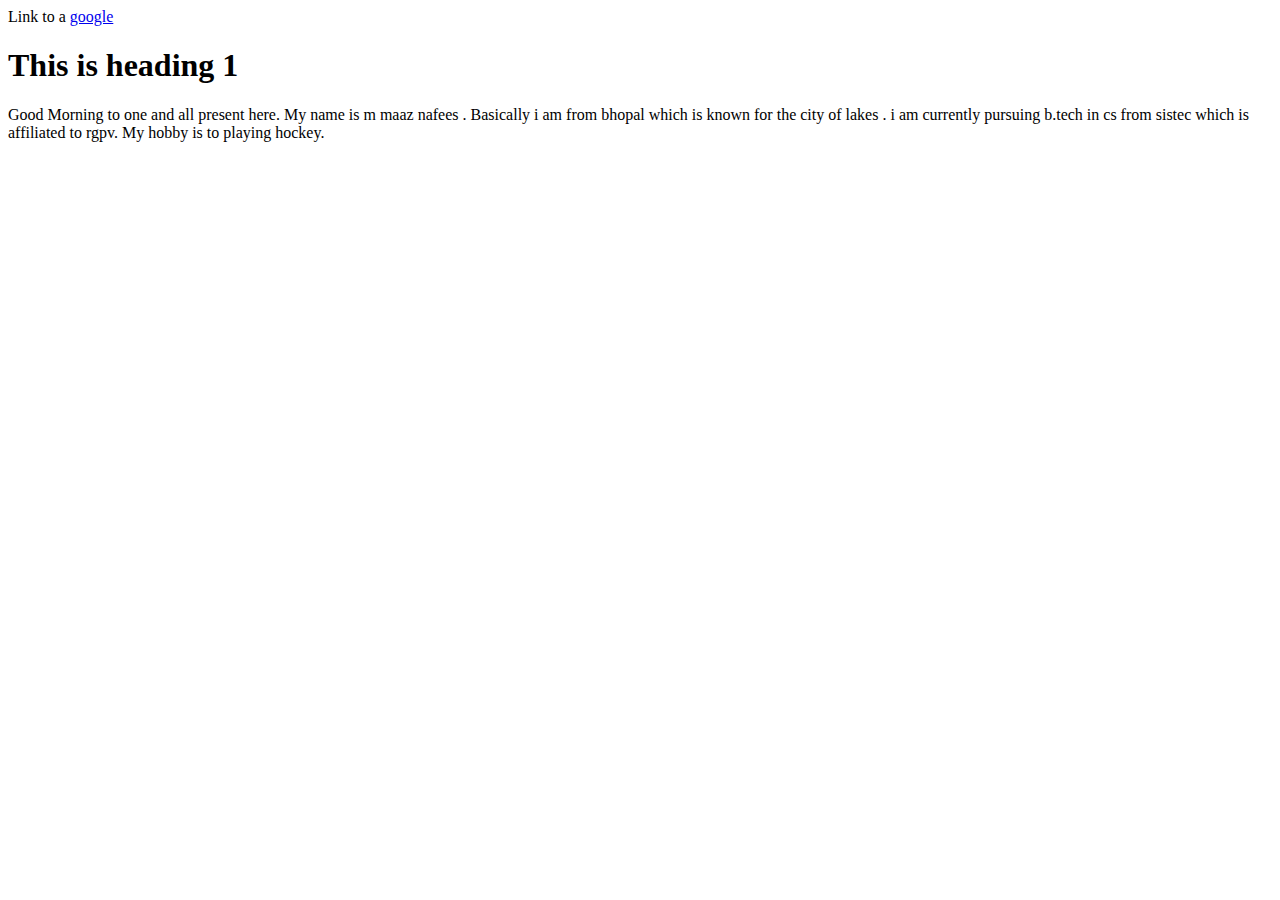
<file: 1index.html>
<html>
  <head></head>
  <body>
    <title>My first Website</title>
  </body>
  Link to a
  <a href="https://www.google.com/">google</a>
  <div>
    <h1>This is heading 1</h1>
    <p>
      Good Morning to one and all present here. My name is m maaz nafees .
      Basically i am from bhopal which is known for the city of lakes . i am
      currently pursuing b.tech in cs from sistec which is affiliated to rgpv.
      My hobby is to playing hockey.
    </p>
  </div>
</html>
</file>
